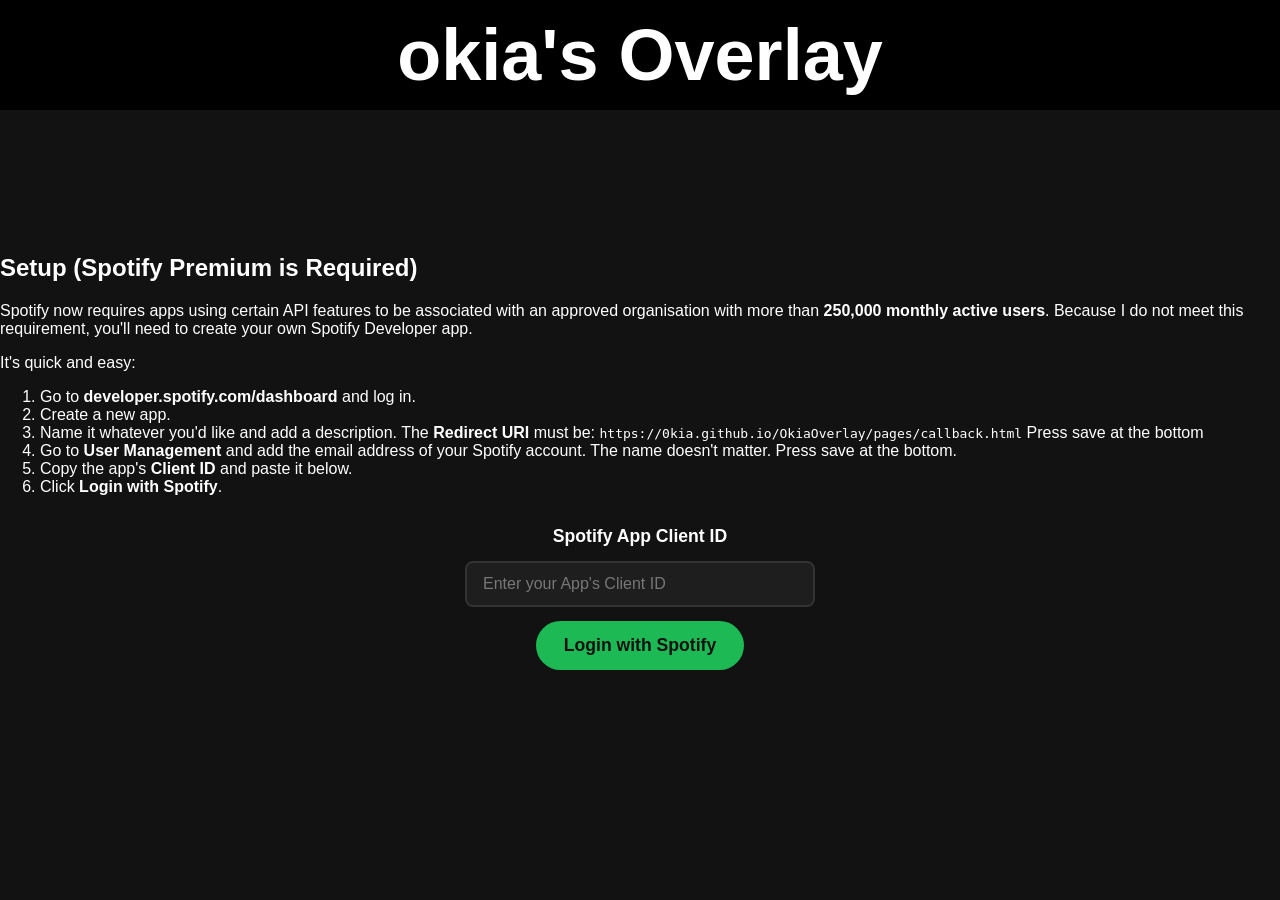
<file: index.html>
<!DOCTYPE html>
<html lang="en">
  <head>
    <meta charset="UTF-8">
    <title>okia's Overlay</title>
    <link rel="stylesheet" href="styles/style.css">
  </head>
  <body>
    <h1>okia's Overlay</h1>
    <div class="center">
      <div class="setup-info">
        <h2>Setup (Spotify Premium is Required)</h2>
      
        <p>
          Spotify now requires apps using certain API features to be associated
          with an approved organisation with more than <strong>250,000 monthly
          active users</strong>. Because I do not meet this
          requirement, you'll need to create your own Spotify Developer app.
        </p>
      
        <p>It's quick and easy:</p>
      
        <ol>
          <li>Go to <strong>developer.spotify.com/dashboard</strong> and log in.</li>
          <li>Create a new app.</li>
          <li>
            Name it whatever you'd like and add a description. The <strong>Redirect URI</strong> must be:
            <code>https://0kia.github.io/OkiaOverlay/pages/callback.html</code> Press save at the bottom
          </li>
          <li>
            Go to <strong>User Management</strong> and add the email address of
            your Spotify account. The name doesn't matter. Press save at the bottom.
          </li>
          <li>Copy the app's <strong>Client ID</strong> and paste it below.</li>
          <li>Click <strong>Login with Spotify</strong>.</li>
        </ol>
      </div>
      <label for="client-id">Spotify App Client ID</label>
      <input
        type="text"
        id="client-id"
        placeholder="Enter your App's Client ID"
      >
    
      <button type="button" id="login-button">Login with Spotify</button>
    
      <p id="status"></p>
    </div>
    <script src="scripts/auth.js"></script>
  </body>
</html>
</file>
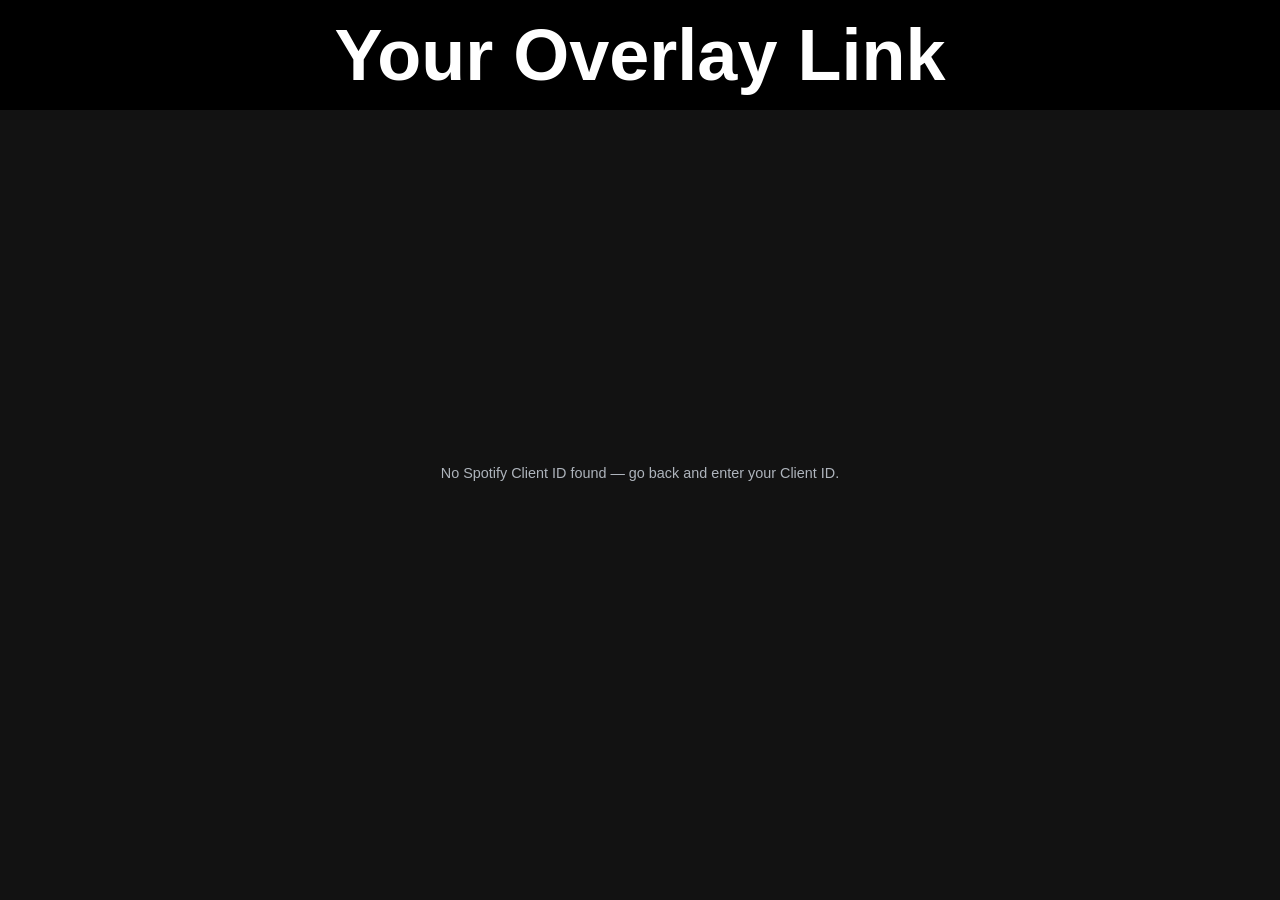
<file: pages/Callback.html>
<!DOCTYPE html>
<html lang="en">
    <head>
        <meta charset="UTF-8">
        <title>okia's Overlay - Link</title>
        <link rel="stylesheet" href="../styles/style.css">
    </head>
    <body>
        <h1>Your Overlay Link</h1>
        <div class="center">
            <p id="status">Logging in...</p>
        </div>
        <script src="../scripts/callback.js"></script>
    </body>
</html>
</file>
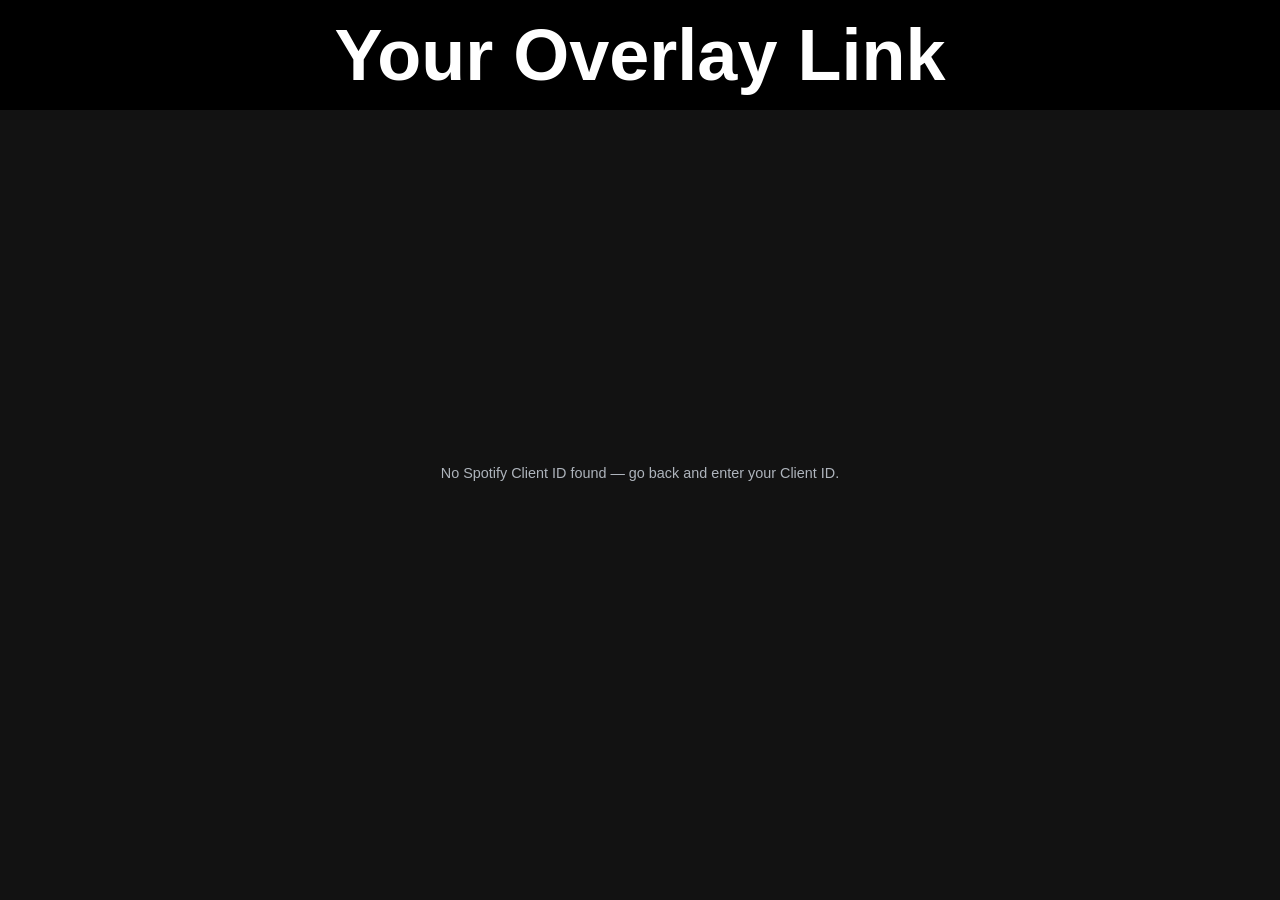
<file: pages/callback.html>
<!DOCTYPE html>
<html lang="en">
    <head>
        <meta charset="UTF-8">
        <title>okia's Overlay - Link</title>
        <link rel="stylesheet" href="../styles/style.css">
    </head>

    <body>
        <h1>Your Overlay Link</h1>

        <div class="center">
            <p id="status">Logging in...</p>

            <div id="options-panel" class="options-columns hidden">
                <div class="options-panel">
                    <h2 class="options-title">Visuals</h2>

                    <label id="album-art-option" class="option-row">
                        <span>Show album art</span>
                        <input type="checkbox" id="show-album-art" checked>
                    </label>
                    <label id="flip-option" class="option-row">
                        <span>Title on Top</span>
                        <input type="checkbox" id="flip-order">
                    </label>
                    <label id="bg-color-option" class="option-row">
                        <span>Background color</span>
                        <span class="option-controls">
                            <input type="checkbox" id="enable-bg-color">
                            <input type="color" id="bg-color-picker" value="#121212" disabled>
                        </span>
                    </label>
                    <label id="caps-artist-option" class="option-row">
                        <span>Capitalize artist</span>
                        <input type="checkbox" id="caps-artist">
                    </label>
                    <label id="caps-track-option" class="option-row">
                        <span>Capitalize song title</span>
                        <input type="checkbox" id="caps-track">
                    </label>
                </div>

                <div class="options-panel">
                    <h2 class="options-title">Functionality</h2>

                    <label id="autohide-option" class="option-row">
                        <span>Auto-hide</span>
                        <input type="checkbox" id="enable-autohide">
                    </label>
                    <label id="transition-option" class="option-row option-row--nested">
                        <span>Transition</span>
                        <select id="transition-style">
                            <option value="none">None</option>
                            <option value="fade" selected>Fade</option>
                            <option value="bounce">Bounce</option>
                        </select>
                    </label>
                    <label id="width-option" class="option-row">
                        <span>Container width</span>
                        <input type="number" id="text-width" value="400" min="100" max="2000" step="10">
                    </label>
                </div>
            </div>
        </div>

        <script src="../scripts/callback.js"></script>
    </body>
</html>
</file>
<file: styles/style.css>
html, body {
  margin: 0;
  height: 100%;
  background: #121212;
  color: white;
  font-family: sans-serif;
}

h1 {
  background-color: #000000;
  text-align: center;
  margin-top: 0px;
  font-family: sans-serif;
  font-size: 72px;
  padding: 14px;
}

.center {
  height: 70vh;
  display: flex;
  flex-direction: column;
  align-items: center;
  justify-content: center;
  gap: 14px;
}

.center label {
  font-size: 1.1rem;
  font-weight: 600;
}

.options-columns {
  display: flex;
  flex-direction: row;
  align-items: flex-start;
  gap: 16px;
}

.options-panel {
  display: flex;
  flex-direction: column;
  width: 280px;
  background: #1e1e1e;
  border: 2px solid #333;
  border-radius: 10px;
  padding: 8px 18px;
  box-sizing: border-box;
}

.options-title {
  font-size: 0.85rem;
  font-weight: 700;
  letter-spacing: 0.08em;
  text-transform: uppercase;
  color: #777;
  margin: 12px 0 4px;
}

.option-row {
  display: flex;
  align-items: center;
  justify-content: space-between;
  gap: 12px;
  padding: 10px 0;
  border-top: 1px solid #2a2a2a;
  font-size: 0.95rem;
  font-weight: 500;
  cursor: pointer;
}

.option-row--nested {
  border-top: none;
  padding-top: 0;
  padding-left: 16px;
  color: grey;
}

.option-row input[type="checkbox"] {
  width: 18px;
  height: 18px;
  accent-color: #1DB954;
  cursor: pointer;
}

.option-row input[type="number"],
.option-row select {
  width: 80px;
  padding: 6px;
  color: white;
  background: #121212;
  border: 1px solid #333;
  border-radius: 6px;
  font-size: 0.9rem;
}

.option-row select {
  width: auto;
  cursor: pointer;
  appearance: none;
  -webkit-appearance: none;
  -moz-appearance: none;
  padding-right: 28px;
  background-image: url("data:image/svg+xml,%3Csvg xmlns='http://www.w3.org/2000/svg' viewBox='0 0 10 6'%3E%3Cpath d='M1 1l4 4 4-4' fill='none' stroke='%23999' stroke-width='1.5' stroke-linecap='round' stroke-linejoin='round'/%3E%3C/svg%3E");
  background-repeat: no-repeat;
  background-position: right 10px center;
  background-size: 10px 6px;
}

.option-row select:hover:not(:disabled),
.option-row select:focus {
  outline: none;
  border-color: #1DB954;
}

.option-row select option {
  background-color: #121212;
  color: white;
}

.option-row .option-controls {
  display: flex;
  align-items: center;
  gap: 10px;
}

.option-row input[type="color"] {
  width: 32px;
  height: 24px;
  padding: 0;
  border: 1px solid #333;
  border-radius: 4px;
  background: none;
  cursor: pointer;
}

.option-row input[type="color"]:disabled,
.option-row select:disabled {
  opacity: 0.4;
  cursor: not-allowed;
}

#client-id {
  width: 350px;
  padding: 12px 16px;
  font-size: 1rem;
  color: white;
  background: #1e1e1e;
  border: 2px solid #333;
  border-radius: 8px;
  outline: none;
  box-sizing: border-box;
}

#client-id:focus {
  border-color: #1DB954;
}

#client-id::placeholder {
  color: #777;
}

#login-button {
  padding: 14px 28px;
  font-size: 1.1rem;
  font-weight: 600;
  color: #121212;
  background: #1DB954;
  border: none;
  border-radius: 30px;
  cursor: pointer;
}

#login-button:hover {
  background: #1ed760;
}

#status {
  color: #aeb4bc;
  font-size: 0.9rem;
  max-width: 90%;
  text-align: center;
  word-break: break-all;
}

#overlay-link {
  display: inline-block;
  padding: 10px 14px;
  color: white;
  background: #1e1e1e;
  border-radius: 8px;
  font-family: 'Courier New', Courier, monospace;
  font-size: 0.85rem;
}

#copy-link {
  padding: 10px 20px;
  font-size: 0.95rem;
  font-weight: 600;
  color: #121212;
  background: #1DB954;
  border: none;
  border-radius: 30px;
  cursor: pointer;
}

#copy-link:hover {
  background: #1ed760;
}

/* Kept last so it reliably overrides any other display value on the same element. */
.hidden {
  display: none;
}
</file>
